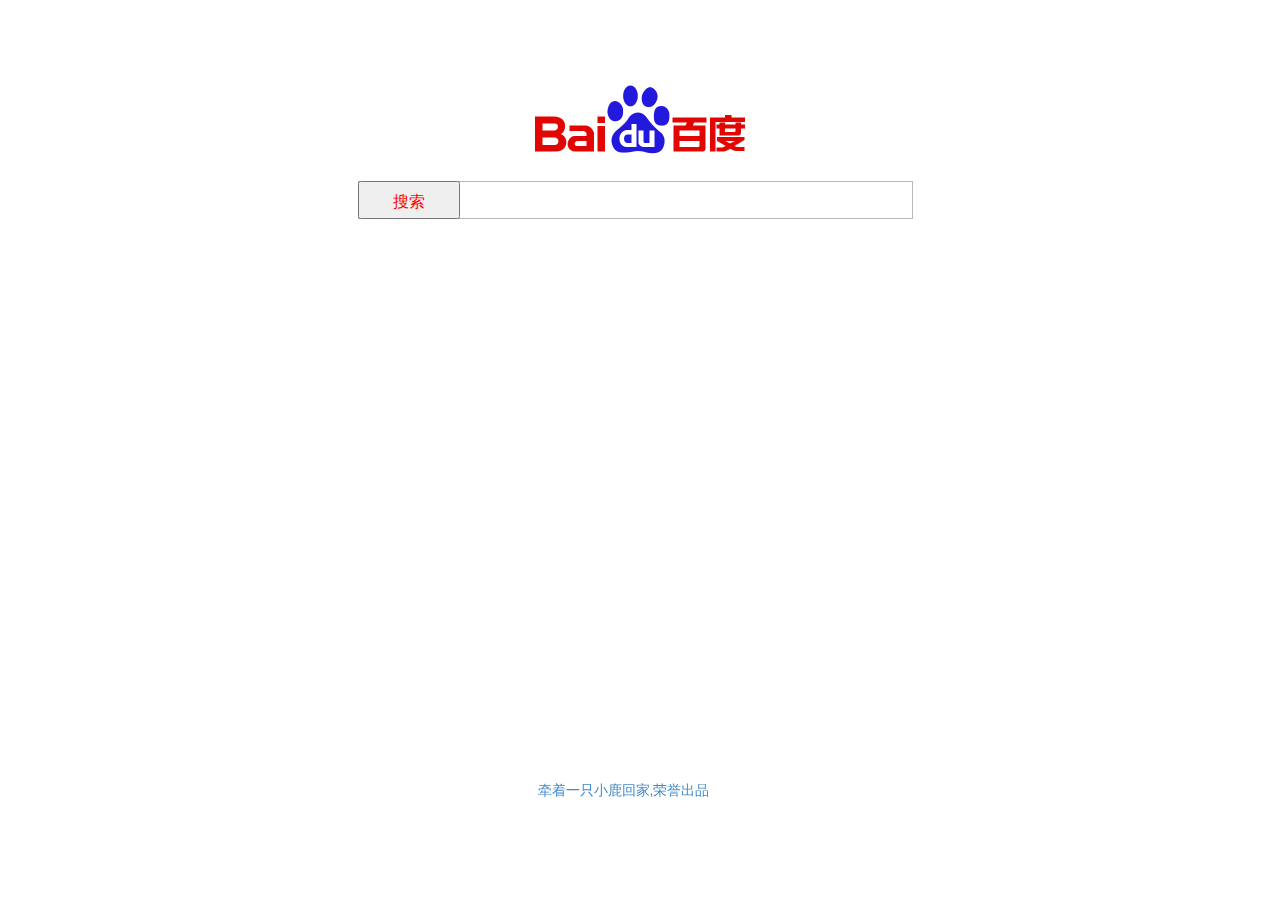
<file: index.html>
<!DOCTYPE html>
<html lang="en">
<head>
	<meta charset="UTF-8">
	<title>假小鹿</title>
	<!-- <link rel="stylesheet" href="list/bootstrap.js"> -->
	<link rel="stylesheet" href="list/bootstrap.min.css">
	<script src="list/jquery-1.7.2.js"></script>
	<script src="list/vue.js"></script>
	<script src="list/vue-resource.js"></script>
	<style>
	body{
		overflow-y: scroll;
		position: relative;
		/*background-color: #F0DCC0;*/
	}

		ul{
			list-style: none;
			padding-left: 103px;

		}
		a{
			text-decoration-color: none;
			text-decoration: none;
		}

		.gray{
			background-color: #ccc;
		}

		.s-p-top{
			height: 61.8%;
			min-height: 181px;
			position: relative;
			z-index: 0;
			text-align: center;
		}
		.s-p-top img{
			position: absolute;
			bottom: 10px;
			left: 50%;
			margin-left: -135px;
			width: 270px;
			height: 129px;
		}

		/*//中间的input的大盒子*/
		.n-r-center{
			position: relative;
			/*display: inline-block;*/
			zoom:1;
			vertical-align: top;
			/*left: 50%;*/
			width: 641px;
			left: 28%;
		}
		.n-r-center .n-r-put1{
			width: 555px!important;
			padding-right: 48px!important;
			outline: none;
			border: 1px solid #b8b8b8;
			font:16px arial;
			padding: 9px 103px;
			vertical-align: top;
			box-shadow: none;
			/*height: 20px;*/
		}

		.n-r-center .n-r-bot{
			position: absolute;
			left: 0;
			top: 0;
			cursor: pointer;
			width: 102px;
			height: 38px;
			line-height: 38px;
			padding: 0;
			bottom: 0;
			font-size: 16px;
			box-shadow: none;
			color: red;
		}
		/*ul中的li*/
		.n-r-l{
			width: 519px;
			color: #000;
			font: 14px arial;
			line-height: 25px;
			padding: 0 8px;
			cursor: default;
			padding-left: 103px;
		}
		.container-fluid p{
			font-size: 14px arial;
			color: #999;
			position: fixed;
			bottom: 10%;
			left: 42%;
		}


	</style>

	<script>
		window.onload = function () {
			var app = new Vue({
				el:'body',
				//数据
				data:{
					myData:[

					],
					t1:'',
					now:-1
				},
				//方法
				methods:{
					show:function(){
						// alert(1);
					},
					//当用户输入字符的时候，请求http 请求接口
					get:function (e) {

						//判断如果输入的是上，下建，直接退出；
						if(e.keyCode==38||e.keyCode==40)return;

						//如果输入的是回车，直接去请求数据
						if(e.keyCode == 13){
							window.open('https://www.baidu.com/s?wd='+this.t1);
							this.t1 = '';
						}
						console.log(e);
						if(e.type =='click'){
							// alert(1);
							window.open('https://www.baidu.com/s?wd='+this.t1);
							this.t1 = '';
						}

						//请求
						this.$http.jsonp('https://sp0.baidu.com/5a1Fazu8AA54nxGko9WTAnF6hhy/su',{
							//请求输入当前的名字
							wd:this.t1
						},{
							//设置callback的名字
							jsonp:'cb'
						}).then(function(res){
							//请求成功，把数据放到数组中
							this.myData=res.data.s;

						},function(res){
							//请求失败
							alert(res.status);
							console.log(1);
						})
					},
					//如果输入的是下建
					changeDown:function(){
						//索引加+1
						this.now++;
						if(this.now == this.myData.length){
							this.now=-1;
						}
						this.t1=this.myData[this.now];
					},
					//按上的键盘
					changeUp:function(){
						this.now--;
						if(this.now==-2)this.now = this.myData.length-1;
						this.t1= this.myData[this.now];
					}
				}
			})
		}
	</script>
</head>
<body>

	<!-- 一个假百度 -->
	<div class="container-fluid">
		<div class="s-p-top">
			<img src="list/bd_logo1_31bdc765.png" alt="">
		</div>
		<div class="n-r-center">
			<input class = 'n-r-put1'type="text" v-model = 't1' @keyup = 'get($event)' @keydown.down = 'changeDown()' @keyup.up.prevent = 'changeUp()'>
			<ul class="n-r-l">
				<li v-for ='value in myData':class='{gray:$index==now}'>
					{{value}}
				</li>
			</ul>
			<span></span>
			<input class="n-r-bot" type="button" class="btn" value="搜索" @click = 'get($event)' >
		</div>

		<p><a href="./kaixin/index.html">牵着一只小鹿回家,荣誉出品</a></p>

	</div>
</body>
</html>
</file>
